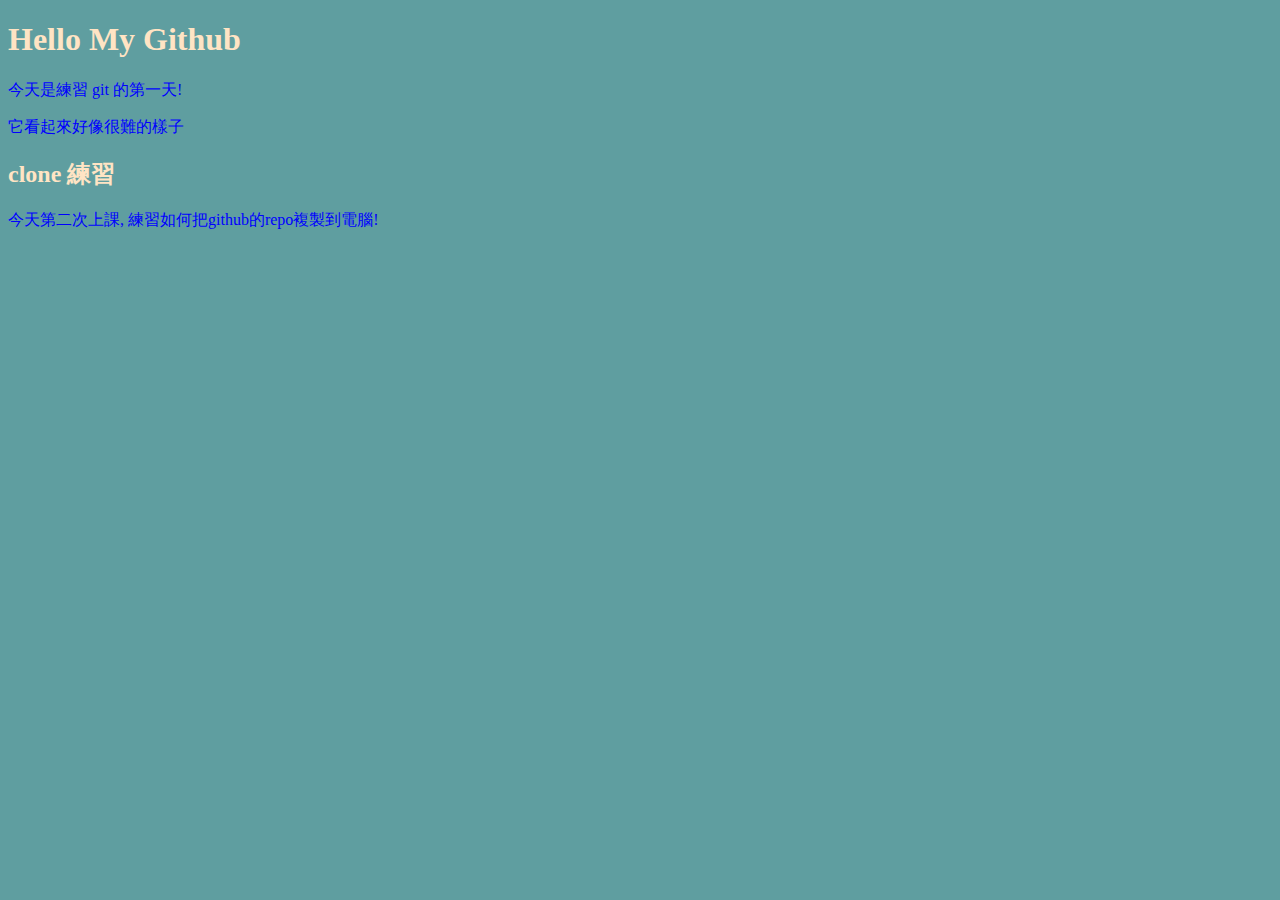
<file: index.html>
<!DOCTYPE html>
<html lang="en">
<head>
    <meta charset="UTF-8">
    <meta name="viewport" content="width=device-width, initial-scale=1.0">
    <title>GITHUB作業</title>
    <link rel="stylesheet" href="style.css">
</head>
<body>
    <h1>Hello My Github</h1>

    <p>今天是練習 git 的第一天!</p>
    <p>它看起來好像很難的樣子</p>

    <h2>clone 練習</h2>

    <p>今天第二次上課, 練習如何把github的repo複製到電腦!</p>
    
    <link rel="stylesheet" href="page.html">
</body>
</html>
</file>
<file: style.css>
body{
    background-color: cadetblue;
    color: bisque;
}

p{
    font: bolder;
    color: blue;
}
</file>
